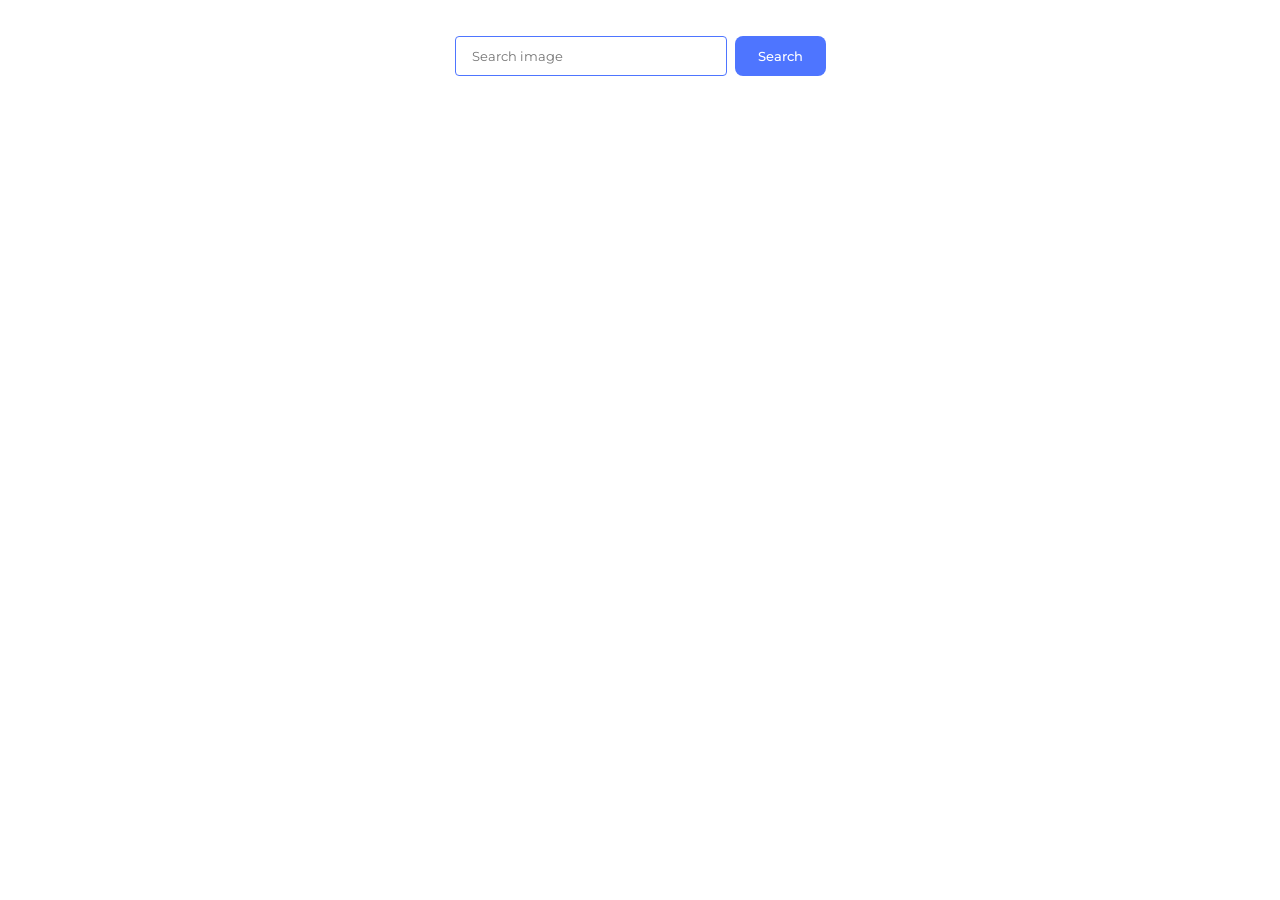
<file: src/index.html>
<!DOCTYPE html>
<html lang="en">
  <head>
    <meta charset="UTF-8" />
    <meta name="viewport" content="width=device-width, initial-scale=1.0" />
    <title>HomeWork 12</title>
    <link rel="preconnect" href="https://fonts.googleapis.com" />
    <link rel="preconnect" href="https://fonts.gstatic.com" crossorigin />
    <link
      href="https://fonts.googleapis.com/css2?family=Montserrat:ital,wght@0,100..900;1,100..900&display=swap"
      rel="stylesheet"
    />
    <link rel="stylesheet" href="./css/styles.css" />
  </head>
  <body>
    <header class="header">
      <form class="search-image-form">
        <input
          type="search"
          name="search-img"
          class="search-img"
          placeholder="Search image"
          autofocus
        />
        <button type="submit" class="btn-search">Search</button>
      </form>
    </header>
    <section class="section section-main">
      <ul class="gallery"></ul>
      <button type="button" class="btn-search load-more">Load more</button>
      <span class="loader"></span>
    </section>
    <footer></footer>

    <script type="module" src="./main.js"></script>
  </body>
</html>
</file>
<file: src/css/styles.css>
*,
*::before,
*::after {
  box-sizing: border-box;
}

h1,
h2,
h3,
h4,
h5,
h6,
p {
  margin-top: 0;
  margin-bottom: 0;
}

ul,
ol {
  margin-top: 0;
  margin-bottom: 0;
  padding-left: 0;
}

img {
  display: block;
  max-width: 100%;
}

button {
  font-family: inherit;
  color: currentColor;
}

input {
  font-family: inherit;
}

fieldset {
  padding: 0;
  margin: 0;
  border: none;
}

body {
  margin: 0;
  font-family: 'Montserrat', sans-serif;
  font-weight: 400;
  font-size: 16px;
  line-height: 1.5;
  letter-spacing: 0.04em;
  color: #808080;
  background-color: #fff;
}

.iziToast button.iziToast-close {
  background: url(../img/close.png) no-repeat 50% 50%;
  opacity: 1;
}

.section,
.header {
  max-width: 1440px;
  width: 100%;
  margin: auto;
}

/* .section-search-form {
  margin-top: 50px;
} */

.search-image-form {
  display: flex;
  align-items: flex-start;
  justify-content: flex-start;
  flex-direction: row;
  gap: 8px;
  width: 371px;
  height: 40px;
  margin: auto;
  margin-top: 36px;
}

.search-img {
  border: 1px solid #808080;
  border-radius: 4px;
  width: 272px;
  height: 40px;
  background: #fff;
  padding-left: 16px;
  outline: none;
}

.search-img:hover {
  border-color: #000;
}

.search-img:focus {
  border-color: #4e75ff;
  color: #2e2f42;
}

input[type='search']::-webkit-search-decoration,
input[type='search']::-webkit-search-cancel-button,
input[type='search']::-webkit-search-results-button,
input[type='search']::-webkit-search-results-decoration {
  -webkit-appearance: none;
}

.btn-search {
  display: flex;
  align-items: center;
  justify-content: center;
  flex-direction: row;
  border: 0;
  border-radius: 8px;
  padding: 8px 16px;
  width: 91px;
  height: 40px;
  background: #4e75ff;
  font-weight: 500;
  color: #fff;
}

.btn-search:hover,
.btn-search:focus {
  background: #6c8cff;
}

/*  Loader  */
.loader {
  width: 60px;
  height: 60px;
  border-radius: 50%;
  position: relative;
  animation: rotate 1s linear infinite;
  display: none;
  margin: auto;
  margin-top: 50px;
}
.loader::before,
.loader::after {
  content: '';
  box-sizing: border-box;
  position: absolute;
  inset: 0px;
  border-radius: 50%;
  border: 5px solid #fff;
  animation: prixClipFix 2s linear infinite;
}
.loader::after {
  inset: 8px;
  transform: rotate3d(90, 90, 0, 180deg);
  border-color: #ff3d00;
}

@keyframes rotate {
  0% {
    transform: rotate(0deg);
  }
  100% {
    transform: rotate(360deg);
  }
}

@keyframes prixClipFix {
  0% {
    clip-path: polygon(50% 50%, 0 0, 0 0, 0 0, 0 0, 0 0);
  }
  50% {
    clip-path: polygon(50% 50%, 0 0, 100% 0, 100% 0, 100% 0, 100% 0);
  }
  75%,
  100% {
    clip-path: polygon(50% 50%, 0 0, 100% 0, 100% 100%, 100% 100%, 100% 100%);
  }
}

/* Gallery style */
.gallery {
  display: flex;
  flex-direction: row;
  justify-content: center;
  flex-wrap: wrap;
  gap: 24px;
  list-style: none;
  margin-top: 32px;
}

.gallery-item {
  width: 100%;
  max-width: 360px;
  transition: transform 250ms ease-in-out;
  display: flex;
  flex-direction: column;
  justify-content: flex-start;
  border: 1px solid #808080;
}

.gallery-item:hover {
  transform: scale(calc(376 / 360));
}

.gallery-image {
  height: 152px;
  width: 360px;
  object-fit: cover;
  cursor: pointer;
}

.img_info {
  display: flex;
  flex-direction: row;
  justify-content: center;
  flex-wrap: wrap;
  gap: 24px;
  /* border-bottom: 1px solid #808080;
  border-left: 1px solid #808080;
  border-right: 1px solid #808080; */
  width: 360px;
  height: 48px;
}

.information_list {
  display: flex;
  flex-direction: column;
  justify-content: center;
  align-items: center;
  list-style: none;
  font-size: 12px;
  line-height: 2;
  color: #2e2f42;
}

.information_list li:first-child {
  font-weight: 600;
  line-height: 1.33333;
}

.simple-lightbox {
  background: rgba(46, 47, 66, 0.8);
}

.simple-lightbox button.sl-close {
  height: 32px;
  width: 32px;
  line-height: 1;
  color: #fff;
}

.simple-lightbox .sl-navigation .sl-prev,
.simple-lightbox .sl-navigation .sl-next {
  height: 24px;
  width: 24px;
  line-height: 1;
  color: #fff;
}

.simple-lightbox div.sl-counter {
  font-family: 'Montserrat', sans-serif;
  font-weight: 400;
  font-size: 16px;
  line-height: 1.5;
  letter-spacing: 0.04em;
  color: #fff;
}

.load-more {
  display: none;
  width: 125px;
  height: 40px;
  margin: 32px auto 44px;

  /* margin-bottom: 50px; */
}

footer {
  height: 150px;
}
</file>
